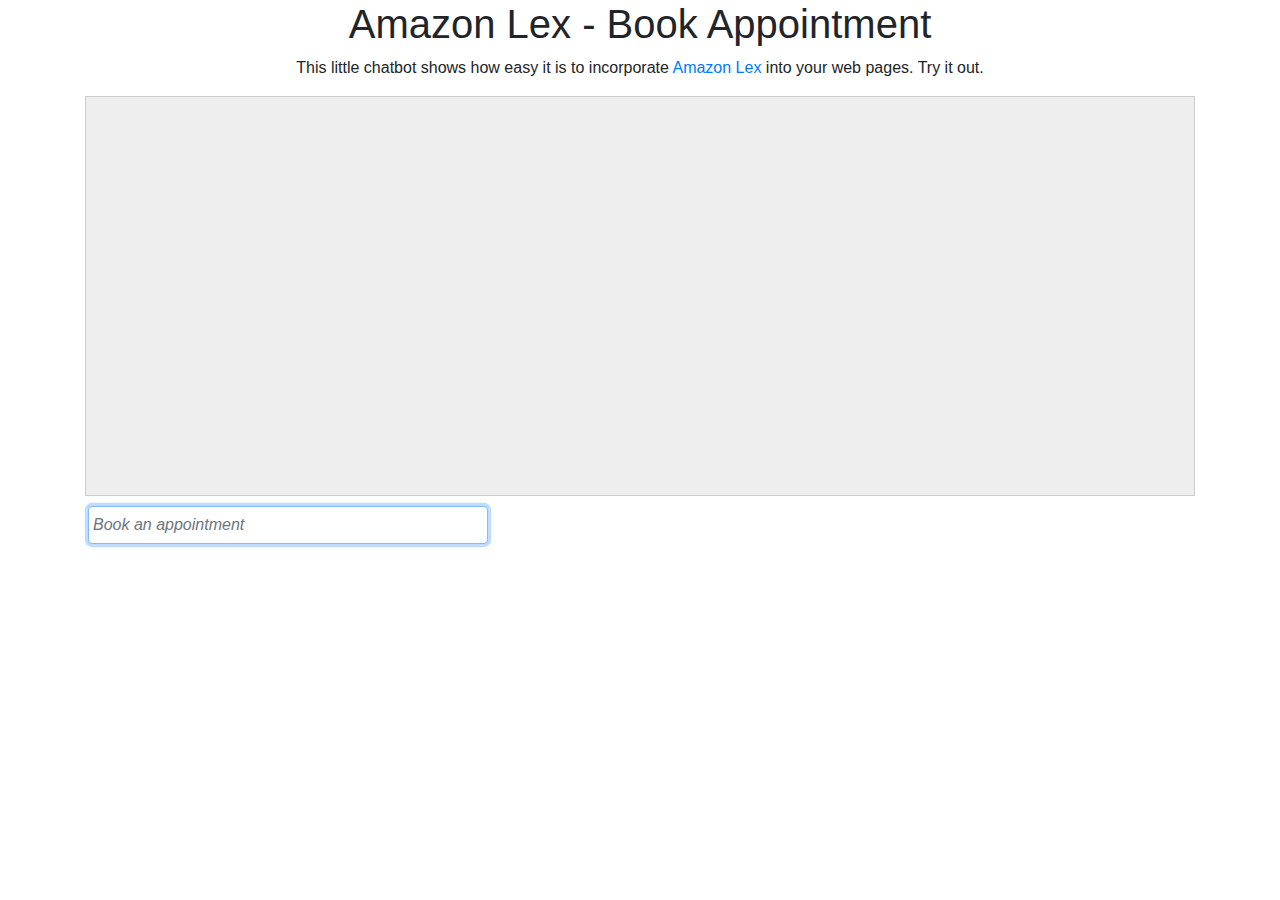
<file: index.html>
<!doctype html>
<html lang="en">


<head>
    <meta charset="UTF-8">
    <meta name="viewport" content="with=device-width, initial-scale=1.0">
    <title>Amazon Lex for JavaScript - Sample Application (Book Appointment)</title>
    <script src="https://sdk.amazonaws.com/js/aws-sdk-2.41.0.min.js"></script>
    <script src="js/jquery-3.3.1.js"></script>
    <script src="js/bootstrap.js" ></script>
    <script src="js/bootstrap.bundle.js" ></script>
    <script src="js/myLexLibrary.js" ></script>

    <link rel="stylesheet" type="text/css" href="css/bootstrap.min.css" />
    <link rel="stylesheet" type="text/css" href="css/bootstrap-grid.min.css" />
    <link rel="stylesheet" type="text/css" href="css/bootstrap-reboot.min.css" />
    <link rel="stylesheet" type="text/css" href="css/csc-lex-bot.css" />
</head>

<body>
<h1 style="text-align: center">Amazon Lex - Book Appointment</h1>
<p style="width: 100%; text-align: center">
    This little chatbot shows how easy it is to incorporate
    <a href="https://aws.amazon.com/lex/" title="Amazon Lex (product)" target="_new">Amazon Lex</a> into your web pages.  Try it out.
</p>
<div class="container">
    <div id="conversation" class="container" style="width: 100%; height: 400px; border: 1px solid #ccc; background-color: #eee; padding: 4px; overflow: scroll"></div>
    <form id="chatform" class="container" style="margin-top: 10px; margin-left: -12px" onsubmit="return pushChat();">
        <label><input type="text" class="form-control" id="wisdom" size="80" value="" placeholder="Book an appointment"></label>
    </form>
</div>
<script type="text/javascript">
    // set the focus to the input box
    document.getElementById("wisdom").focus();

    // Initialize the Amazon Cognito credentials provider
    AWS.config.region = '<yourCognitoRegion>'; // Region
    AWS.config.credentials = new AWS.CognitoIdentityCredentials({
        // Provide your Pool Id here
        IdentityPoolId: '<cognitoPoolId>'
    });

    var lexruntime = new AWS.LexRuntime();
    var lexUserId = '<yourUser>'; // + Date.now();
    var sessionAttributes = {};
</script>
</body>

</html>
</file>
<file: css/csc-lex-bot.css>
input#wisdom {
    padding: 4px;
    font-size: 1em;
    width: 400px
}

input::placeholder {
    color: #ccc;
    font-style: italic;
}

p.userRequest {
    margin: 4px;
    padding: 4px 10px 4px 10px;
    border-radius: 4px;
    min-width: 50%;
    max-width: 85%;
    float: left;
    background-color: #7d7;
}

p.lexResponse {
    margin: 4px;
    padding: 4px 10px 4px 10px;
    border-radius: 4px;
    text-align: right;
    min-width: 50%;
    max-width: 85%;
    float: right;
    background-color: #bbf;
    font-style: italic;
}

p.lexError {
    margin: 4px;
    padding: 4px 10px 4px 10px;
    border-radius: 4px;
    text-align: right;
    min-width: 50%;
    max-width: 85%;
    float: right;
    background-color: #f77;
}

.buttons {
    width: 100%;

    table-layout: fixed;
    border-collapse: collapse;
    /*background-color: #cccccc;*/
}



.responseCardBorders {
    border-left: 10px;
    border-right: 10px;
    border-top: 5px;
    border-bottom: 5px;
}
</file>
